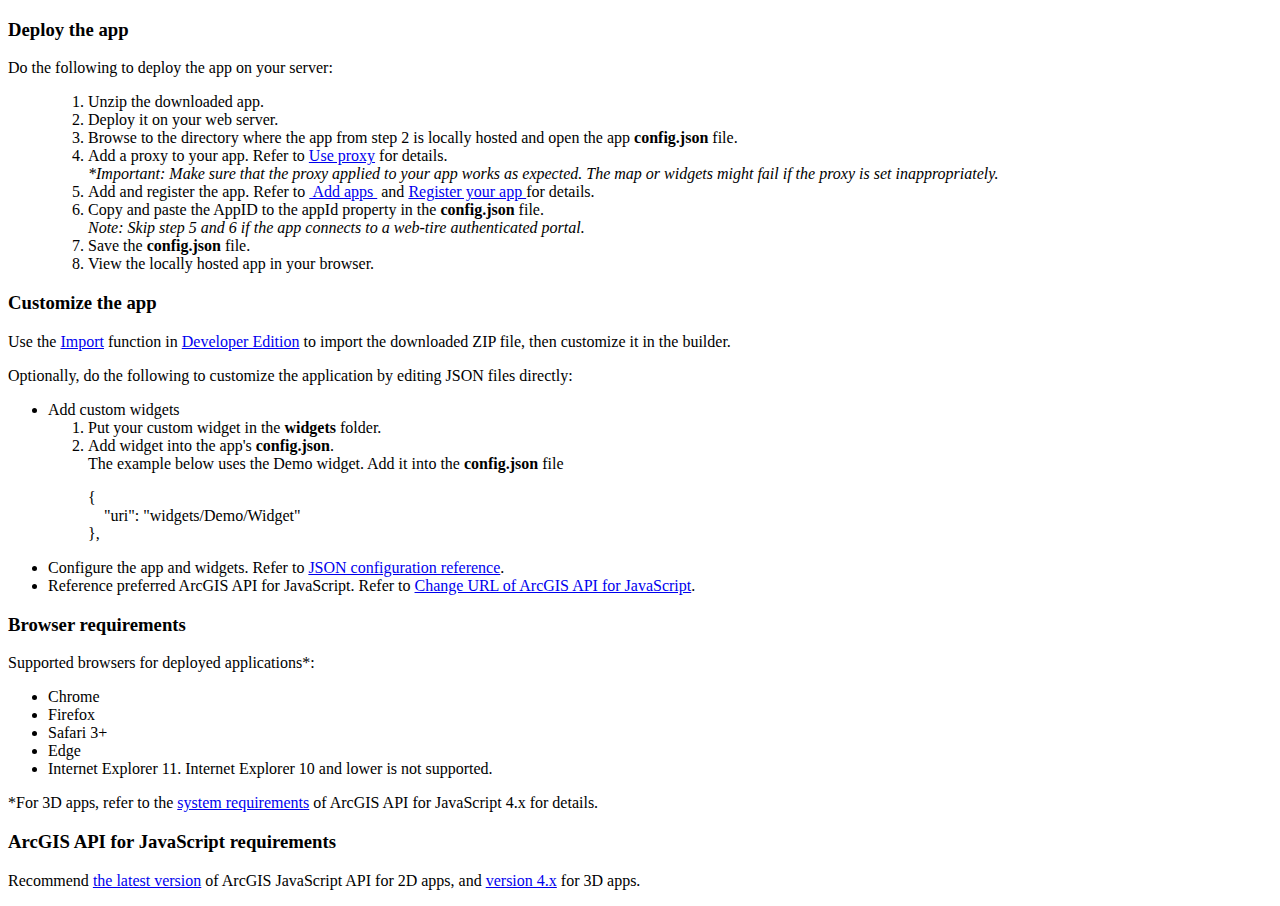
<file: readme.html>
<!DOCTYPE html>
<html>
<head>
    <meta http-equiv="Content-Type" content="text/html; charset=utf-8">
    <meta name="viewport" content="initial-scale=1, maximum-scale=1, user-scalable=no">
<title>Readme</title>
  <style>
.selector{color:red;}
.heading{
background-color:#D8E0E2;
background-repeat:repeat-x;
border-bottom:1px solid #FFFFFF;
border-top:1px solid #FFFFFF;
color:black;
font-family:Verdana,Arial,Helvetica,sans-serif;
font-size:16px;
font-weight:bold;
letter-spacing:1.1px;
margin:15px 0 10px;
padding:3px 10px;
text-align:center;
}
  </style>

 </head>

<body>
<h3>Deploy the app</h3>
<p>Do the following to deploy the app on your server:</p>
<ul>
	<ol>
	  <li>Unzip the downloaded app.</li>
	  <li>Deploy it on your web server.</li>
	  <li>Browse to the directory where the app from step 2 is locally hosted and open the app <strong>config.json</strong> file.</li>
	  <li>Add a proxy to your app. Refer to <a
href="http://doc.arcgis.com/en/web-appbuilder/manage-apps/use-proxy.htm">Use proxy</a> for details. <br>
	  <i>*Important: Make sure that the proxy applied to your app works as expected. The map or widgets might fail if the proxy is set inappropriately.</i></li>
	  <li>Add and register the app. Refer to <a href="http://doc.arcgis.com/en/arcgis-online/share-maps/add-items.htm"> Add apps </a> and <a href="http://doc.arcgis.com/en/arcgis-online/share-maps/add-items.htm#REG_APP">Register your app </a> for details.</li>
	  <li>Copy and paste the AppID to the appId property in the <strong>config.json</strong> file. <br>
	  <i>Note: Skip step 5 and 6 if the app connects to a web-tire authenticated portal.</i></li>
	  <li>Save the <strong>config.json</strong> file. </li>
	  <li>View the locally hosted app in your browser.</li>
	</ol>
</ul>

<h3>Customize the app</h3>
<p>Use the <a href="https://developers.arcgis.com/web-appbuilder/guide/create-import-app.htm#ESRI_SECTION1_CD827E29515941F490AF21F6F2404E35">Import</a> function in <a href="https://developers.arcgis.com/web-appbuilder/">Developer Edition</a> to import the downloaded ZIP file, then customize it in the builder.</p>
<p>Optionally, do the following to customize the application by editing JSON files directly:</p>
<ul>
  <li>Add custom widgets
    <ol>
      <li>Put your custom widget in the <strong>widgets</strong> folder.</li>
      <li>Add widget into the app's <strong>config.json</strong>.<br>
      The example below uses the Demo widget. Add it into the <strong>config.json</strong> file<br>
        <p>{<br>
		&nbsp;&nbsp;&nbsp;&nbsp;"uri": "widgets/Demo/Widget"<br>
		},</p>
      </li>
    </ol>
  </li>
  <li>Configure the app and widgets. Refer to <a href="https://developers.arcgis.com/web-appbuilder/api-reference/app-configuration.htm">JSON configuration reference</a>.</li>
  <li>Reference preferred ArcGIS API for JavaScript. Refer to <a href="https://developers.arcgis.com/web-appbuilder/sample-code/change-url-of-arcgis-api-for-javascript.htm">Change URL of ArcGIS API for JavaScript</a>.</li>
</ul>
<h3>Browser requirements</h3>
<p>Supported browsers for deployed applications*:</p>
<ul>
  <li>Chrome</li>
  <li>Firefox</li>
  <li>Safari 3+</li>
  <li>Edge</li>
  <li>Internet Explorer 11. Internet Explorer 10 and lower is not supported.</li>
</ul>
<p>*For 3D apps, refer to the <a href="https://developers.arcgis.com/javascript/beta/guide/system-requirements/index.html">system requirements</a> of ArcGIS API for JavaScript 4.x for details. </p>
<h3>ArcGIS API for JavaScript requirements</h3>
<p>Recommend <a href="https://developers.arcgis.com/javascript/jshelp/whats_new.html">the latest version</a> of ArcGIS JavaScript API for 2D apps, and <a href="https://developers.arcgis.com/javascript/">version 4.x</a> for 3D apps.</p>
</body>
</html>
</file>
